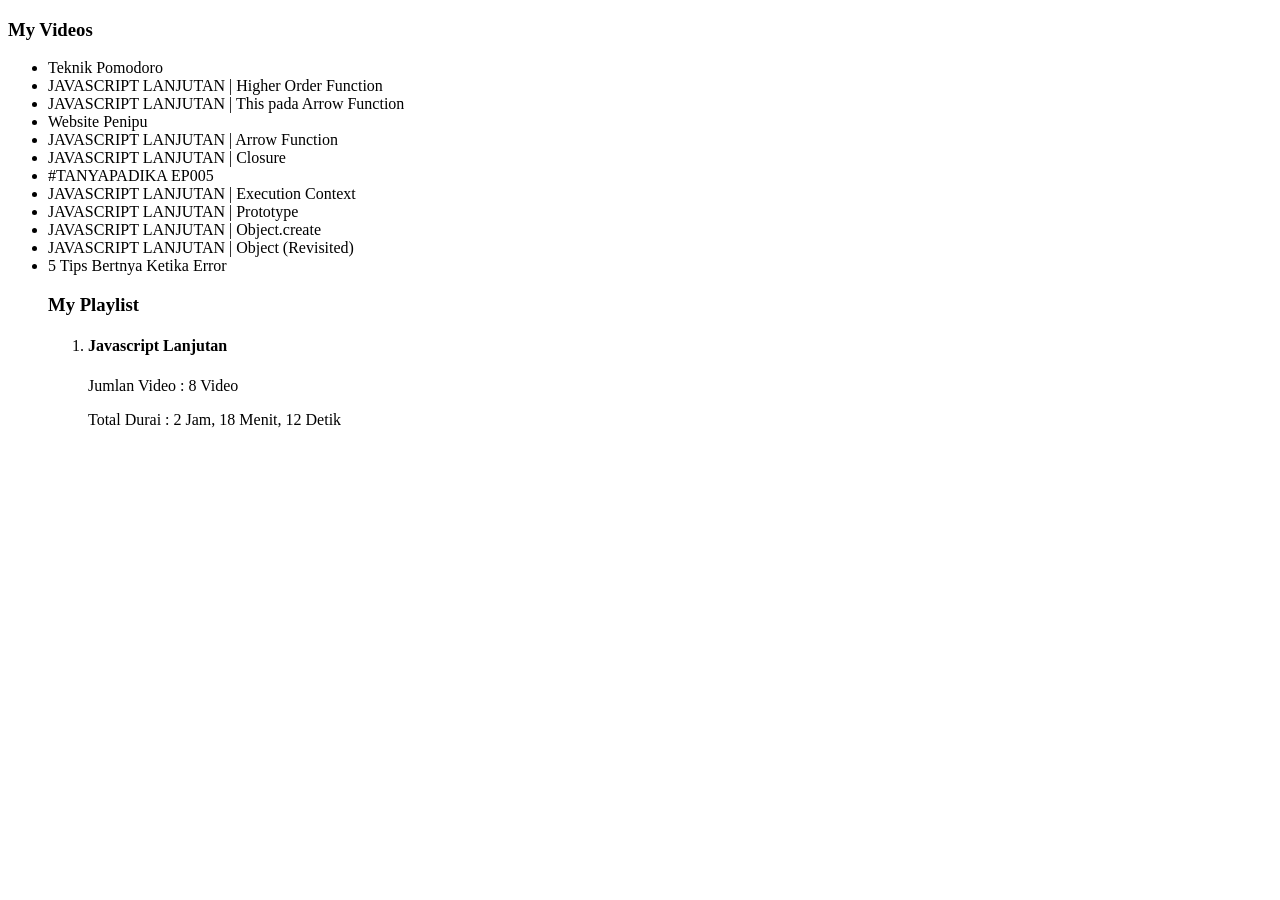
<file: 11LatihanFIlterMapReduce/index.html>
<!DOCTYPE html>
<html lang="en">
    <head>
        <meta charset="UTF-8" />
        <meta http-equiv="X-UA-Compatible" content="IE=edge" />
        <meta name="viewport" content="width=device-width, initial-scale=1.0" />
        <title>Filter, Map & Reduce</title>
    </head>
    <body>
        <h3>My Videos</h3>
        <ul>
            <li data-duration="15:27">Teknik Pomodoro</li>
            <li data-duration="11:18">JAVASCRIPT LANJUTAN | Higher Order Function</li>
            <li data-duration="21:40">JAVASCRIPT LANJUTAN | This pada Arrow Function</li>
            <li data-duration="19:38">Website Penipu</li>
            <li data-duration="12:10">JAVASCRIPT LANJUTAN | Arrow Function</li>
            <li data-duration="20:43">JAVASCRIPT LANJUTAN | Closure</li>
            <li data-duration="14:30">#TANYAPADIKA EP005</li>
            <li data-duration="26:38">JAVASCRIPT LANJUTAN | Execution Context</li>
            <li data-duration="17:33">JAVASCRIPT LANJUTAN | Prototype</li>
            <li data-duration="10:39">JAVASCRIPT LANJUTAN | Object.create</li>
            <li data-duration="17:31">JAVASCRIPT LANJUTAN | Object (Revisited)</li>
            <li data-duration="14:25">5 Tips Bertnya Ketika Error</li>

            <h3>My Playlist</h3>
            <ol>
                <li>
                    <h4>Javascript Lanjutan</h4>
                    <p>Jumlan Video : <span class="jumlah-video"></span></p>
                    <p>Total Durai : <span class="total-durasi"></span></p>
                </li>
            </ol>
        </ul>

        <script src="11LatihanFIlterMapReduce.js"></script>
    </body>
</html>
</file>
